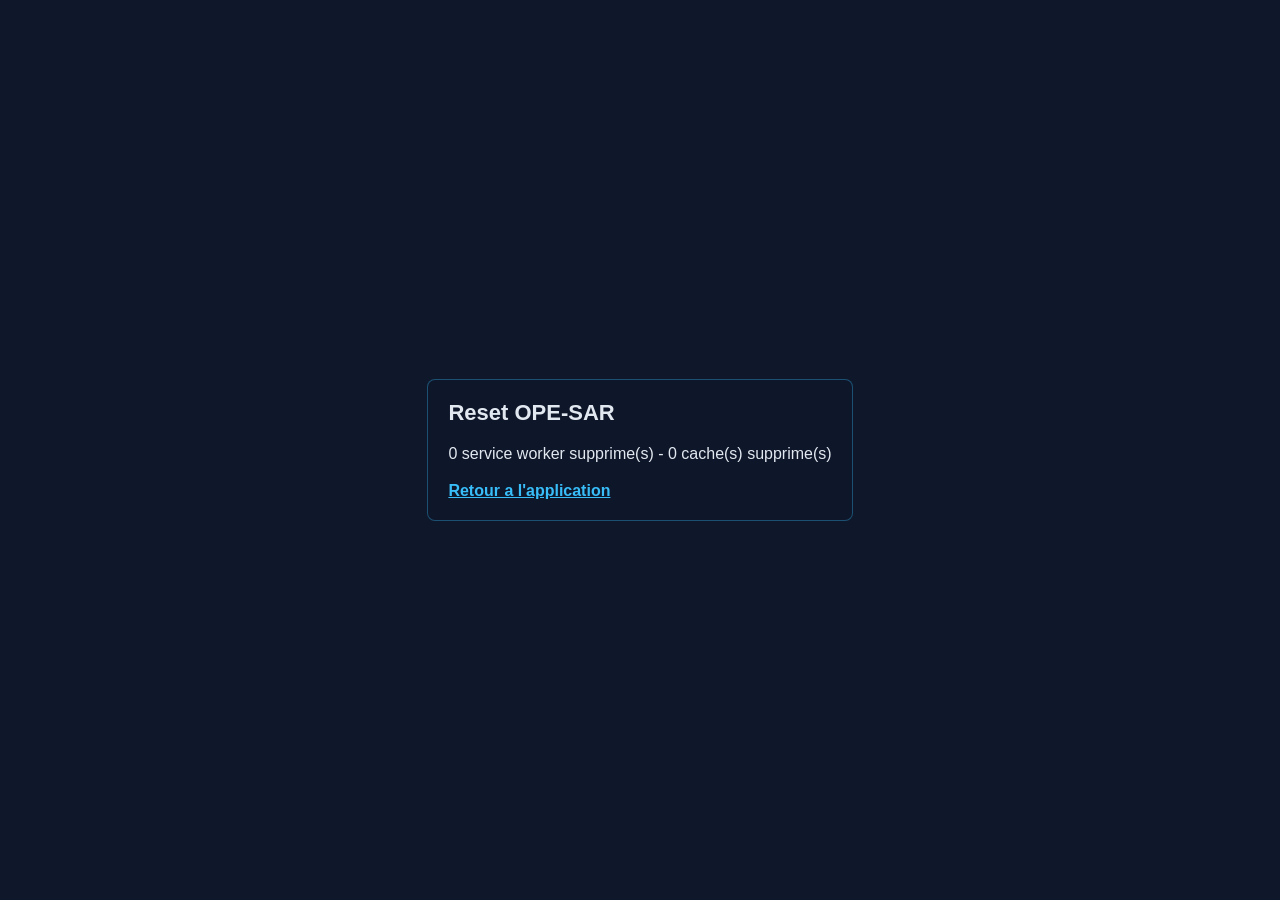
<file: reset-sw.html>
<!DOCTYPE html>
<html lang="fr">
<head>
    <meta charset="UTF-8">
    <meta name="viewport" content="width=device-width, initial-scale=1.0">
    <title>Reset OPE-SAR</title>
</head>
<body style="margin:0;background:#0f172a;color:#e2e8f0;font-family:Arial,sans-serif;">
    <main style="min-height:100vh;display:flex;align-items:center;justify-content:center;padding:24px;box-sizing:border-box;">
        <section style="max-width:640px;border:1px solid rgba(56,189,248,.35);border-radius:8px;padding:20px;background:rgba(15,23,42,.96);">
            <h1 style="margin:0 0 12px;font-size:22px;">Reset OPE-SAR</h1>
            <p id="status" style="line-height:1.5;">Nettoyage du service worker et des caches en cours...</p>
            <a id="home" href="./index.html" style="display:none;color:#38bdf8;font-weight:700;">Retour a l'application</a>
        </section>
    </main>

    <script>
        (async () => {
            const messages = [];

            if ('serviceWorker' in navigator) {
                const registrations =
                    await navigator.serviceWorker.getRegistrations();

                await Promise.all(
                    registrations.map(registration =>
                        registration.unregister()
                    )
                );

                messages.push(
                    `${registrations.length} service worker supprime(s)`
                );
            }

            if ('caches' in window) {
                const keys =
                    await caches.keys();

                await Promise.all(
                    keys.map(key =>
                        caches.delete(key)
                    )
                );

                messages.push(
                    `${keys.length} cache(s) supprime(s)`
                );
            }

            document.getElementById('status').textContent =
                messages.join(' - ') || 'Aucun cache a nettoyer.';

            document.getElementById('home').style.display =
                'inline-block';
        })().catch(error => {
            document.getElementById('status').textContent =
                `Erreur reset: ${error.message}`;
        });
    </script>
</body>
</html>
</file>
